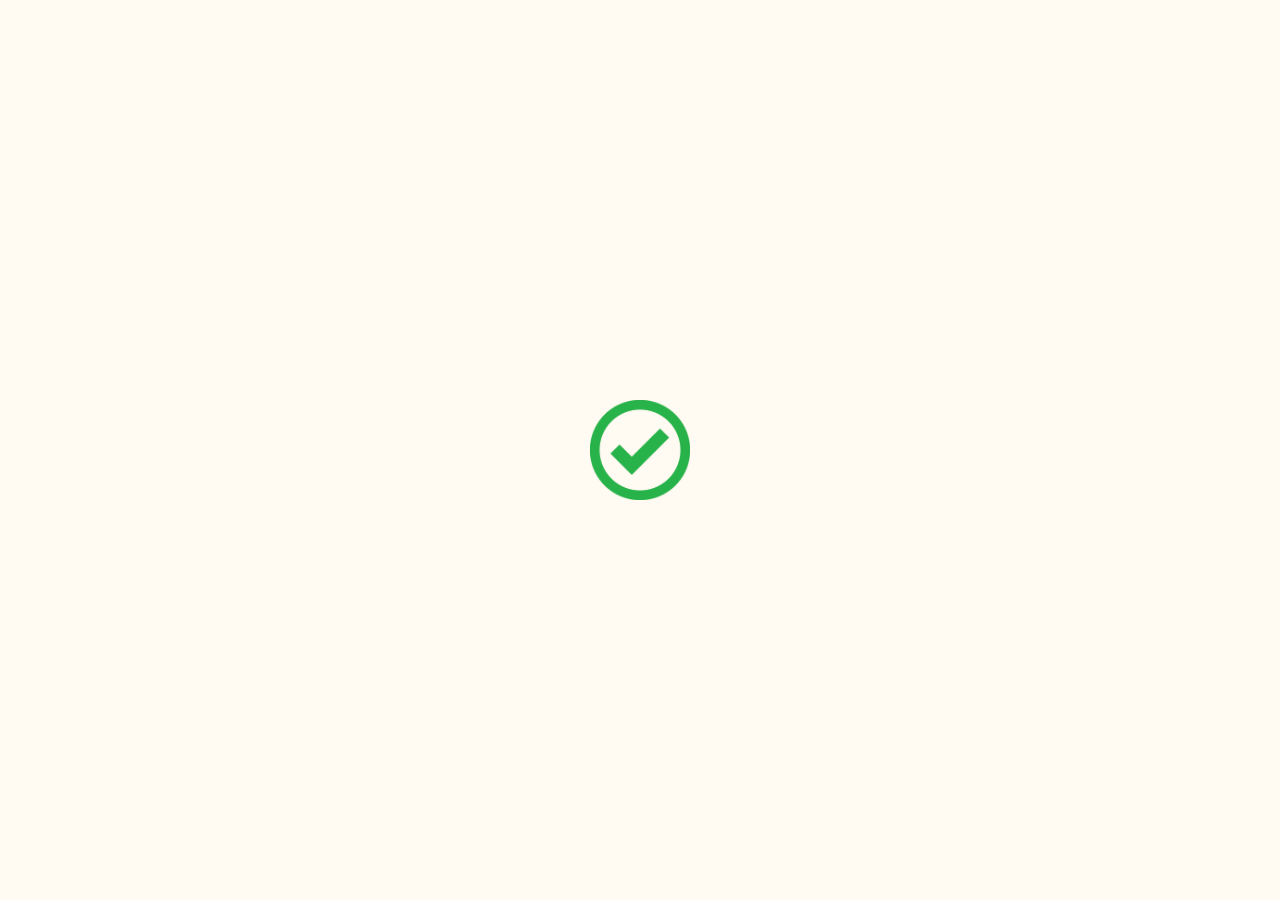
<file: templates/done.html>
<!DOCTYPE html>
<html lang="en">
<head>
    <link rel="icon" href="static/img/title_icon.png" type="image/icon type">
    <meta charset="UTF-8">
    <title>Success</title>
    <style>
        html, body {
            height: 100%;
            margin: 0;
            padding: 0;
            background-color: #FFFBF2;
        }

        div {
            position: relative;
            height: 100%;
            width: 100%;
        }

        div img {
            width: 100px;
            position: absolute;
            top: 0;
            left: 0;
            right: 0;
            bottom: 0;
            margin: auto;
        }
    </style>
</head>
<body>
<div>
    <a href="/"><img src="/static/img/done.png" alt="done"> </a>
</div>
</body>
</html>
</file>
